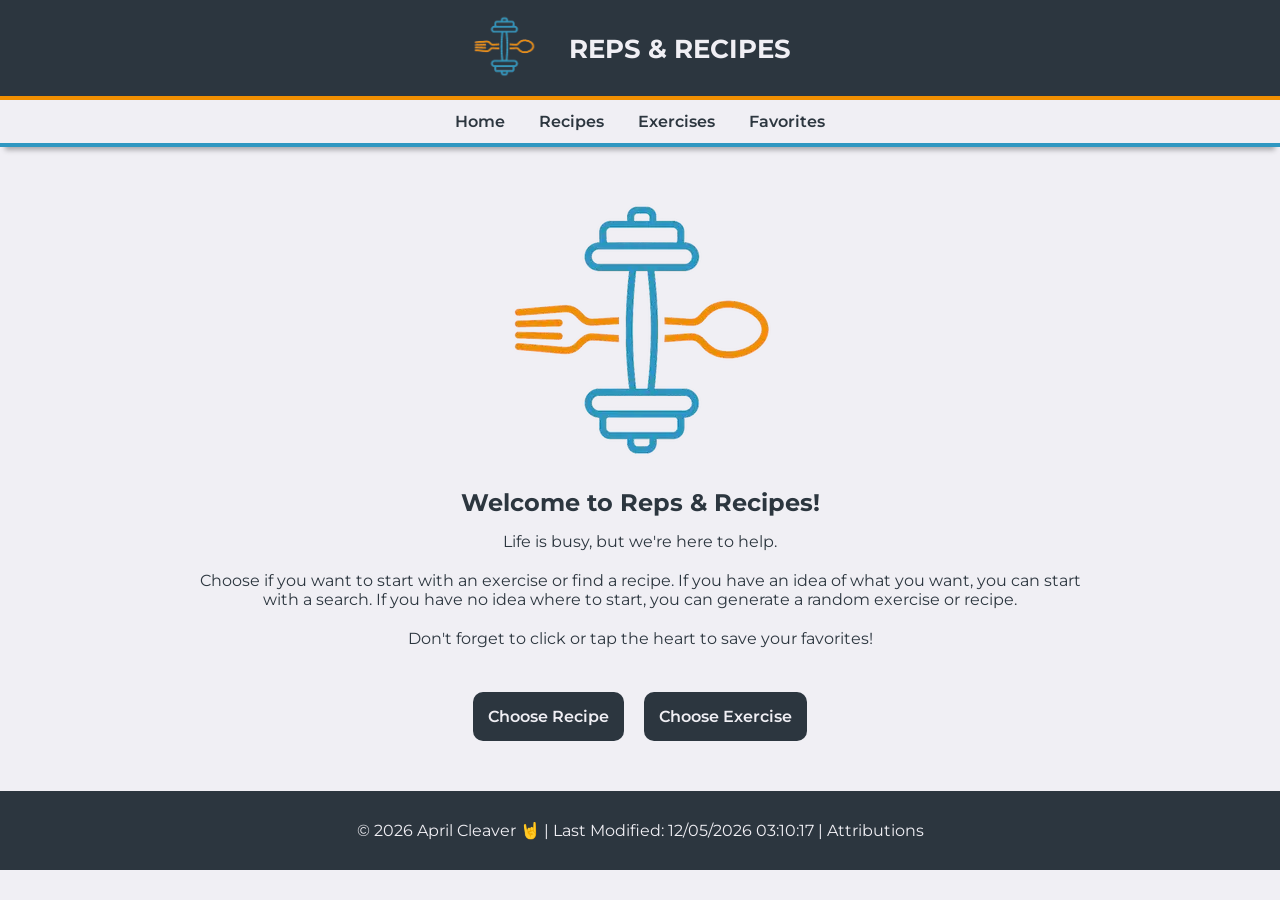
<file: index.html>
<!DOCTYPE html>
<html lang="en">
<head>
    <meta charset="UTF-8">
    <meta name="viewport" content="width=device-width, initial-scale=1.0">
    <title>Reps & Recipes</title>
    <meta name="description" content="Reps & Recipes is a web app that helps you plan meals and workouts. Final project for WDD 330 at BYU-Idaho.">
    <meta name="author" content="April Cleaver">
    <link rel="icon" href="favicon.ico">
    <link rel="stylesheet" href="styles/small.css">
    <link rel="stylesheet" href="styles/large.css">
    <script src="scripts/main.js" type="module"></script>
    <link rel="preconnect" href="https://fonts.googleapis.com">
    <link rel="preconnect" href="https://fonts.gstatic.com" crossorigin>
    <link href="https://fonts.googleapis.com/css2?family=Montserrat:wght@400;600&display=swap" rel="stylesheet">
</head>
<body>
    <header id="main-header"></header>
    
    <main>
        <section class="welcome">
            <img src="images/logo.webp" alt="Reps & Recipes Logo">
            <h1>Welcome to Reps & Recipes!</h1>
            <p>Life is busy, but we're here to help.</p>
            <p>Choose if you want to start with an exercise or find a recipe. If you have an idea of what you want, you can start
                with a search. If you have no idea where to start, you can generate a random exercise or recipe.</p>
            <p>Don't forget to click or tap the heart to save your favorites!</p>
            <br>
            <div class="button-box">
                <a href="recipes.html" class="button">Choose Recipe</a>
                <a href="exercises.html" class="button">Choose Exercise</a>
            </div>
        </section>
    
    </main>
    <footer id="main-footer"></footer>
</body>
</html>
</file>
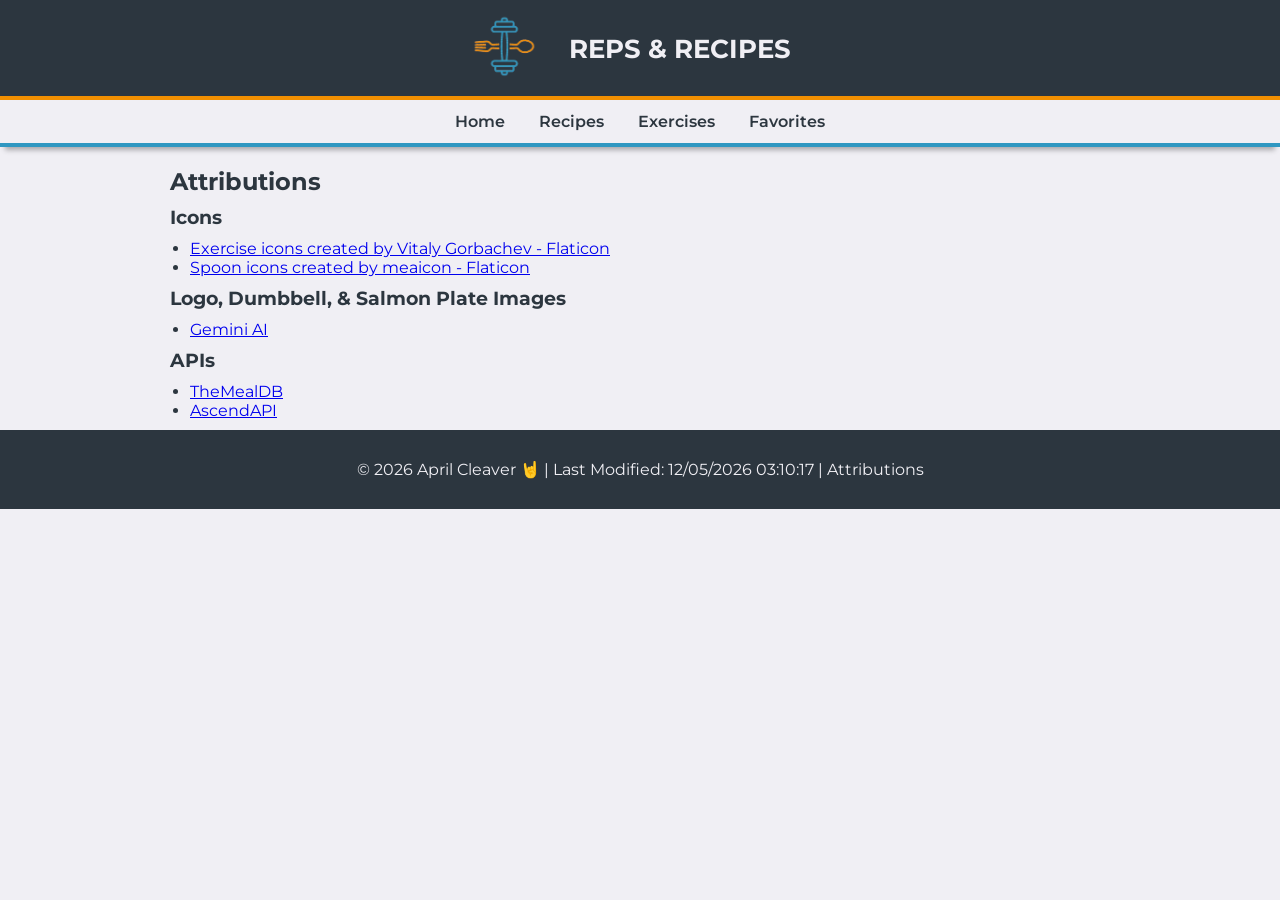
<file: attribution.html>
<!DOCTYPE html>
<html lang="en">

<head>
    <meta charset="UTF-8">
    <meta name="viewport" content="width=device-width, initial-scale=1.0">
    <title>Reps & Recipes: Attributions</title>
    <meta name="description"
        content="Attributions Page: Reps & Recipes is a web app that helps you plan meals and workouts. Final project for WDD 330 at BYU-Idaho.">
    <meta name="author" content="April Cleaver">
    <link rel="icon" href="favicon.ico">
    <link rel="stylesheet" href="styles/small.css">
    <link rel="stylesheet" href="styles/large.css">
    <script src="scripts/main.js" type="module"></script>
    <link rel="preconnect" href="https://fonts.googleapis.com">
    <link rel="preconnect" href="https://fonts.gstatic.com" crossorigin>
    <link href="https://fonts.googleapis.com/css2?family=Montserrat:wght@400;600&display=swap" rel="stylesheet">
</head>

<body>
    <header id="main-header"></header>
    <main>
        <h2>Attributions</h2>
        <h3>Icons</h3>
        <ul>
            <li><a href="https://www.flaticon.com/free-icons/exercise" title="exercise icons">Exercise icons created by Vitaly
                Gorbachev
                - Flaticon</a></li>
            <li><a href="https://www.flaticon.com/free-icons/spoon" title="spoon icons">Spoon icons created by meaicon -
                Flaticon</a></li>
        </ul>
        <h3>Logo, Dumbbell, & Salmon Plate Images</h3>
        <ul>
            <li><a href="https://gemini.google.com/app">Gemini AI</a></li>
        </ul>
        <h3>APIs</h3>
        <ul>
            <li><a href="https://www.themealdb.com/api.php">TheMealDB</a></li>
            <li><a href="https://ascendapi.com/">AscendAPI</a></li>
        </ul>

    </main>
        
    <footer id="main-footer"></footer>
</body>

</html>
</file>
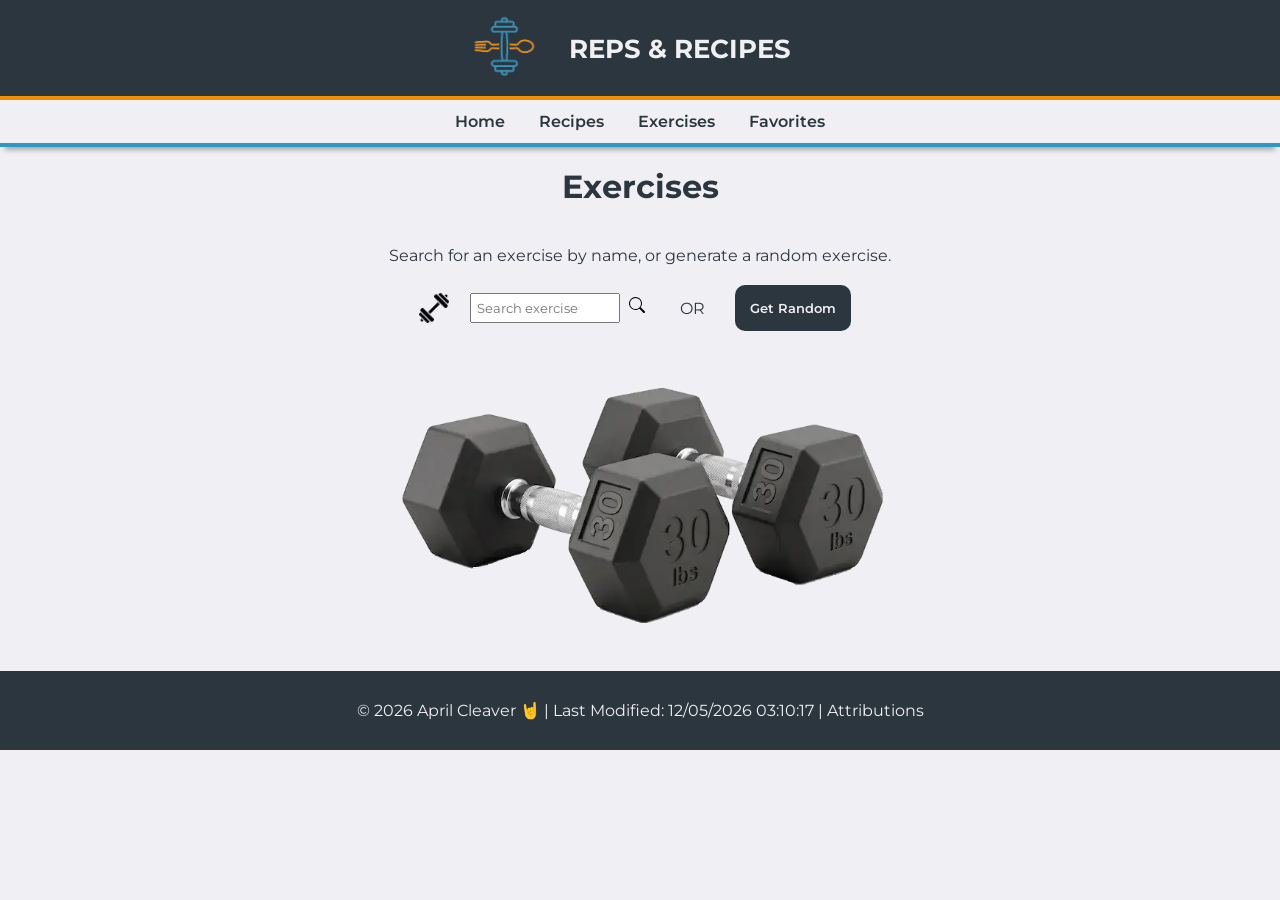
<file: exercises.html>
<!DOCTYPE html>
<html lang="en">

<head>
    <meta charset="UTF-8">
    <meta name="viewport" content="width=device-width, initial-scale=1.0">
    <title>Reps & Recipes: Exercises</title>
    <meta name="description"
        content="Exercise Page: Reps & Recipes is a web app that helps you plan meals and workouts. Final project for WDD 330 at BYU-Idaho.">
    <meta name="author" content="April Cleaver">
    <link rel="icon" href="favicon.ico">
    <link rel="stylesheet" href="styles/small.css">
    <link rel="stylesheet" href="styles/large.css">
    <script src="scripts/main.js" type="module"></script>
    <script src="scripts/exercises.js" type="module"></script>
    <link rel="preconnect" href="https://fonts.googleapis.com">
    <link rel="preconnect" href="https://fonts.gstatic.com" crossorigin>
    <link href="https://fonts.googleapis.com/css2?family=Montserrat:wght@400;600&display=swap" rel="stylesheet">
</head>

<body>
    <header id="main-header"></header>
    <main>
        <h1>Exercises</h1>
        <section id="search-box">
            <p>Search for an exercise by name, or generate a random exercise.</p>
            <div class="search">
                <img src="images/dumbbell.png" class="icon" alt="exercise icon">
                <div class="search-bar">
                    <input type="search" id="search" name="search" placeholder="Search exercise">
                    <img src="images/search.svg" class="search-icon" alt="search icon">
                </div>
                <div class="random">
                    <p> OR </p>
                    <button id="random-exercise">Get Random</button>
                </div>
            </div>
        </section>
        <section id="exercise-cards">
            <img src="images/dumbbells.webp" class="placeholder-img" alt="30lb dumbbells">
        </section>
        <dialog id="exercise-details"></dialog>
    </main>
    <footer id="main-footer"></footer>
</body>

</html>
</file>
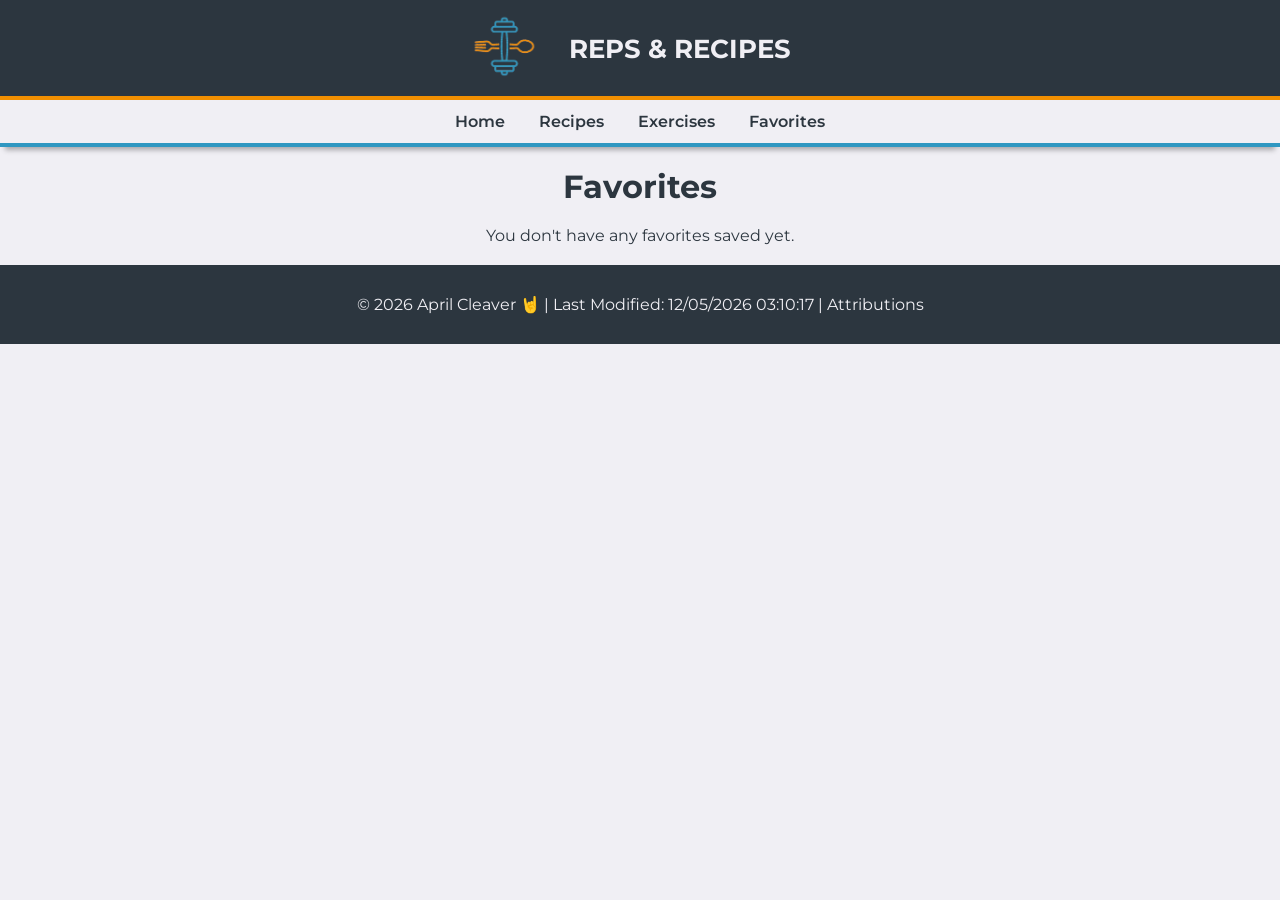
<file: favorites.html>
<!DOCTYPE html>
<html lang="en">

<head>
    <meta charset="UTF-8">
    <meta name="viewport" content="width=device-width, initial-scale=1.0">
    <title>Reps & Recipes Favorites</title>
    <meta name="description"
        content="Favorites Page: Reps & Recipes is a web app that helps you plan meals and workouts. Final project for WDD 330 at BYU-Idaho.">
    <meta name="author" content="April Cleaver">
    <link rel="icon" href="favicon.ico">
    <link rel="stylesheet" href="styles/small.css">
    <link rel="stylesheet" href="styles/large.css">
    <script src="scripts/main.js" type="module"></script>
    <script src="scripts/favs.js" type="module"></script>
    <link rel="preconnect" href="https://fonts.googleapis.com">
    <link rel="preconnect" href="https://fonts.gstatic.com" crossorigin>
    <link href="https://fonts.googleapis.com/css2?family=Montserrat:wght@400;600&display=swap" rel="stylesheet">
</head>

<body>
    <header id="main-header"></header>
    <main>
        <h1>Favorites</h1>
        <div id="fav-cards">
        </div>
        <dialog id="exercise-details"></dialog>
        <dialog id="meal-details"></dialog>
    </main>
    <footer id="main-footer"></footer>
</body>

</html>
</file>
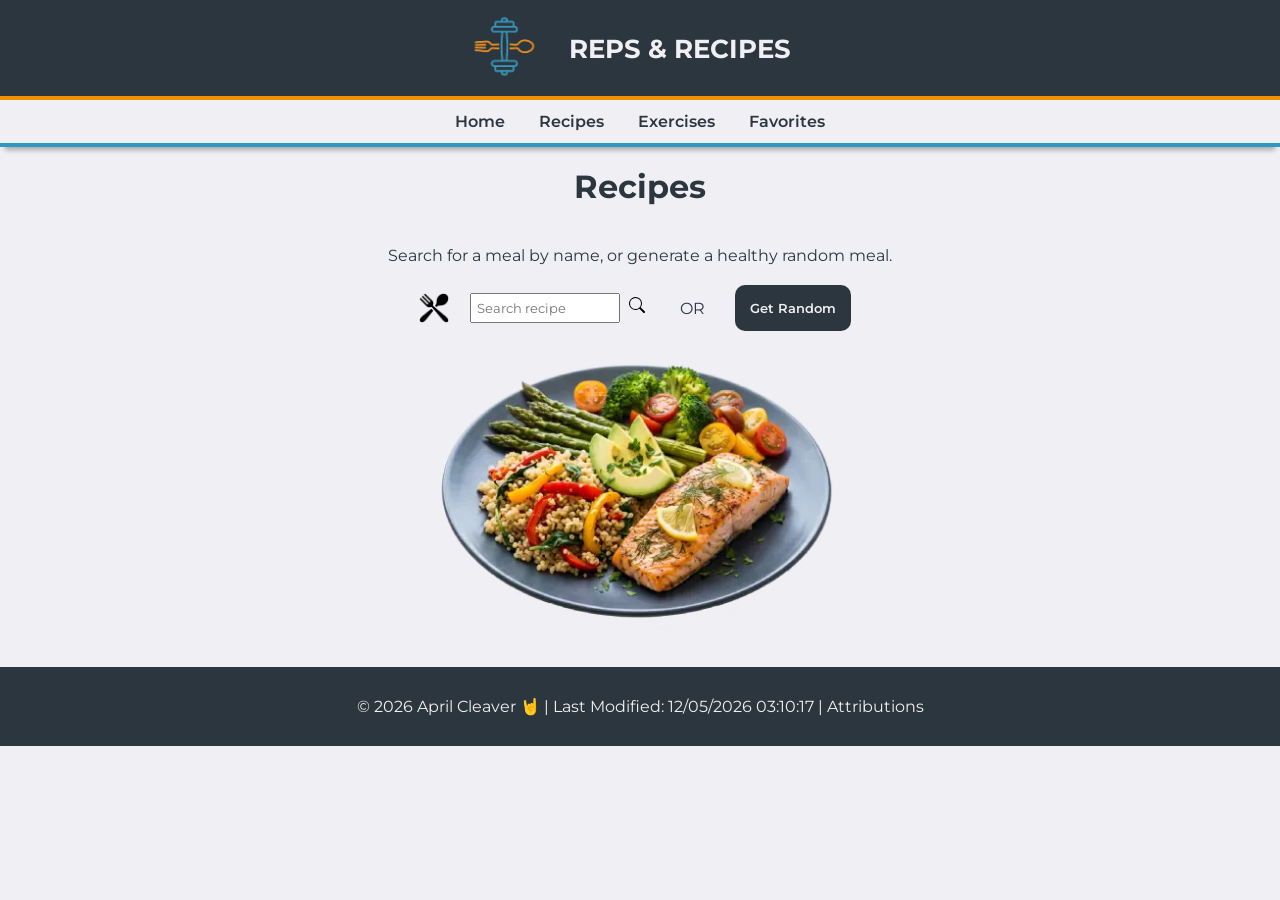
<file: recipes.html>
<!DOCTYPE html>
<html lang="en">

<head>
    <meta charset="UTF-8">
    <meta name="viewport" content="width=device-width, initial-scale=1.0">
    <title>Reps & Recipes: Recipes</title>
    <meta name="description"
        content="Recipes Page: Reps & Recipes is a web app that helps you plan meals and workouts. Final project for WDD 330 at BYU-Idaho.">
    <meta name="author" content="April Cleaver">
    <link rel="icon" href="favicon.ico">
    <link rel="stylesheet" href="styles/small.css">
    <link rel="stylesheet" href="styles/large.css">
    <script src="scripts/main.js" type="module"></script>
    <script src="scripts/recipes.js" type="module"></script>
    <link rel="preconnect" href="https://fonts.googleapis.com">
    <link rel="preconnect" href="https://fonts.gstatic.com" crossorigin>
    <link href="https://fonts.googleapis.com/css2?family=Montserrat:wght@400;600&display=swap" rel="stylesheet">
</head>

<body>
    <header id="main-header"></header>
    <main>
        <h1>Recipes</h1>
        <section id="search-box">
            <p>Search for a meal by name, or generate a healthy random meal.</p>
            <div class="search">
                <img src="images/utensils.png" class="icon" alt="meal icon">
                <div class="search-bar">
                    <input type="search" id="search" name="search" placeholder="Search recipe">
                    <img src="images/search.svg" class="search-icon" alt="search icon">
                </div>
                <div class="random">
                    <p> OR </p>
                    <button id="random">Get Random</button>
                </div>
            </div>
        </section>
        <section id="meal-cards">
            <img src="images/food.webp" class="placeholder-img" alt="salmon rice and veggies">
        </section>
        <dialog id="meal-details"></dialog>
    </main>
    <footer id="main-footer"></footer>
</body>

</html>
</file>
<file: styles/small.css>
/* Color Scheme */
:root {
    --primary-color: #2c363f;
    --secondary-color: #2f97c1;
    --accent-color: #F18f01;
    --accent2-color: #F0eff4;
}

/* Universal styles */
* {
    box-sizing: border-box;
    margin: 0;
}

body {
    font-family: 'Montserrat', Arial, sans-serif;
    color: var(--primary-color);
    background-color: var(--accent2-color);
}

h1 {
    text-align: center;
}

h1, h2, h3, p {
    padding: 0 10px;
    margin: 10px;
}

/* Header styles */
header {
    font-size: .8rem;
    height: 100px;
    padding: 10px;
    display: flex;
    align-items: center;
    justify-content: space-between;
    background-color: var(--primary-color);
    border-bottom: solid 4px var(--accent-color);
    color: var(--accent2-color);
    text-transform:uppercase;
}

header img {
    width: 70px;
    height: 100%;
}

header a {
    text-decoration: none;
    color: var(--accent2-color);
}

/* Hamburger navigation */
@keyframes slideDown {
    from {
        height: 0px;
    }

    to {
        height: 100px;
    }
}

.hamburger {
    background: var(--primary-color);
    border: none;
    cursor: pointer;
    color: var(--accent2-color)
}

.hamburger:hover {
    background-color: var(--primary-color);
}

.hamburger::before {
    content: "\2630";
    font-size: 1.5rem;
    font-weight: 600;
    color: var(--accent2-color);
}

.hamburger.show::before {
    content: "X";
    font-weight: 600;
    font-size: 1.9rem;
    color: var(--accent2-color);
}

/* Navigation */
.navigation {
    display: none;
    margin: auto;
    font-weight: 600;
    text-align: center;
    animation: slideDown .3s ease-out;
    padding: 10px;
    border-bottom: 4px solid var(--secondary-color);
    box-shadow: 0px 8px 5px -5px rgba(0, 0, 0, 0.3);
}

.navigation a {
    text-decoration: none;
    color: var(--primary-color);
}

.navigation a:hover {
    color: #8b580b;
}

.navigation li {
    list-style: none;
    padding: 2px;
}

.navigation ul {
    padding: 0;
}

.active {
    background-color:#faefde;
    border-bottom: 4px solid var(--secondary-color);
    border-top: 4px solid var(--accent-color);
    box-shadow: 0px 1px 5px 1px rgba(0, 0, 0, 0.3);
    color: var(--primary-color);
}

.navigation.show {
    display: block;
}
/* End header styles */

/* Main styles */
main {
    padding: 10px;
    max-width: 1000px;
    margin: auto;
}

/* Search box styles */
#search-box {
    display: grid;
    place-items: center;
    padding:20px 20px 0 20px;
}
#search-box p {
    text-align: center;
}

.search {
    display: grid;
    grid-gap: .3rem;
    grid-template-columns: 30px 1fr 20px;
    place-items: center;
}
    
.search input[type="search"] {
    margin: 5px;
    width: 150px;
    font-family: "Montserrat", Arial, sans-serif;
    padding: 5px;
}

.random {
    text-align: center;
    grid-column: 2/3;
}

.icon {
    width: 100%;
    margin: 10px;
}

.search-icon {
    cursor: pointer;
}

button, .button {
    background-color: var(--primary-color);
    color: var(--accent2-color);
    border: none;
    padding: 15px;
    margin: 10px;
    font-weight: 600;
    border-radius: 10px;
    font-family: "Montserrat", Arial, sans-serif;
    cursor: pointer;

    transition: background-color .3s ease;
}

button:hover, .button:hover, #remove-button:hover {
    background-color:#abd4e6;
    color: var(--primary-color);
}

/* Card styles */
#meal-cards, #exercise-cards, #fav-cards {
    display: grid;
    grid-template-columns: repeat(auto-fit, minmax(250px, 1fr));
    grid-gap: 1rem;
    place-items: center;
}

#fav-cards .card {
    cursor: default;
}

#fav-cards .card .img-container {
    cursor: pointer;
}

.card {
    margin: 10px;
    box-shadow: 0px 2px 5px#2c363f88;
    width: 250px;
    border-radius: 10px;
    cursor: pointer;
    background-color: var(--primary-color);
    color: var(--accent2-color);
}

.card h2 {
    text-transform: capitalize;
}

.placeholder-img {
    width: 60%;
    display: block;
    margin: auto;
}

.img-container {
    width: 250px;
    height: 250px;
    overflow: hidden;
    border-radius: 10px 10px 0 0;
}
.img-container img {
    width: 100%;
    height: 100%;
    object-fit:cover;
    transition: transform 0.3s ease;
}

.img-container:hover img {
    transform: scale(1.10);
}

#remove-button {
    background-color: var(--primary-color);
    color: var(--accent2-color);
}

/* Dialog box styles */

::backdrop {
    background-color:#2c363f7a;
}

#meal-details, #exercise-details {
    width: 85%;
    margin: auto;
    border: none;
    border-radius: 10px;
    background-color: var(--accent2-color);
    color: var(--primary-color);
}

#meal-details img, #exercise-details img {
    max-width: 100%;
    height: 100%;
}

iframe {
    border: none;
}

/* Index page styles */
.welcome {
    text-align: center;
    margin: 30px;
}
.welcome p {
    padding: 5px;
}
.welcome img {
    max-width: 100%;
}

.button {
    text-decoration: none;
    justify-content: center;
}

.button-box {
    display: flex;
    flex-wrap: wrap;
    justify-content:center;
}

/* Attribution page styles */
.att {
    font-weight: 600;
}
.att li a {
    list-style:disc;
}

/* Favorites page styles */
.no-favs {
    text-align: center;
}

/* Footer styles */
footer {
    background-color: var(--primary-color);
    color: var(--accent2-color);
    padding: 20px;
    text-align: center;
}

footer a {
    text-decoration: none;
    color: var(--accent2-color);
    }

footer a:hover {
    color: #ebd2ac;
}
</file>
<file: styles/large.css>
@media only screen and (min-width: 600px) {
    header {
        justify-content: center;
    }

    header img {
        margin-right: 10px;
    }
    
    .hamburger {
        display: none;
    }

    .navigation {
        display: block;
        animation: none;
    }

    .navigation ul {
        display: flex;
        justify-content: center;
    }
    .navigation ul li a {
        padding: 15px;
    }

    .search {
        grid-template-columns: 30px 1fr 1fr;
    }

    .random {
        display: flex;
        align-items: center;
        grid-column: 3/4;
    }

    #meal-details {
        width: 85%;
        margin: auto;
        border: none;
        border-radius: 10px;
    }
}
</file>
